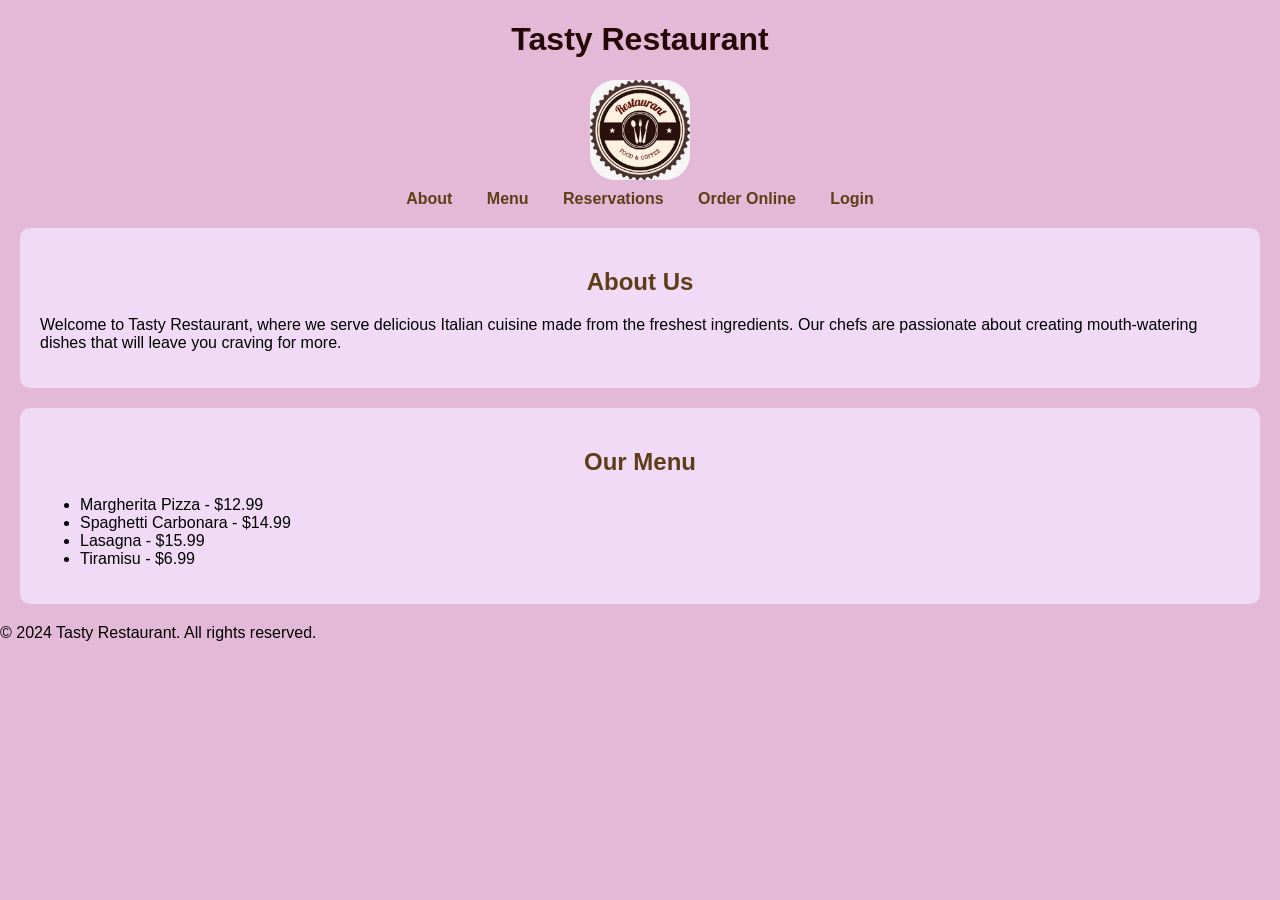
<file: index.html>
<!DOCTYPE html>
<html lang="en">
<head>
    <meta charset="UTF-8">
    <meta name="viewport" content="width=device-width, initial-scale=1.0">
    <title>Little lemmon</title>
    <meta charset="UTF-8">
    <meta name="viewport" content="width=device-width, initial-scale=1.0">
    <meta http-equiv="X-UA-Compatible" content="ie=edge">
    <meta name ='title' content="Little lemon restaurant">
    <meta name ='description' content ="This is little lemon restaurant webpage">
    <meta name ='keywords' content="restaurant,food,italian food">
    <meta name ='language' content="English">
    <meta name ='author' content="Nagarjun">
    <meta name ='robots' content="index, follow">
    <title>Little lemon restaurant</title>
    <!-- OG tags-->
     <meta property ='og:title' content="Little lemon restaurant">
    <meta property ='og:description' content="this is little lemon restaurant webpage">
    <meta property ='og:type' content="website">
    <meta property ='og:image' content="littlelemoncoursera/logo.jpg">
    <!-- favicon tags-->
    <link rel="icon" type="image/png" href="littlelemoncoursera/logo.jpg">

    <link rel="stylesheet" href="style.css">
</head>
<body>
    <header>
        <h1 align="center">Tasty Restaurant</h1>
        <img src="logo.jpg" alt="logoimage" width="100" height="100" id="indexlogo">
        <nav id="indexnav">
            <a href="#about">About</a>
            <a href="#menu">Menu</a>
            <a href="reservation.html" target="_blank">Reservations</a>
            <a href="order-online.html" target="_blank">Order Online</a>
            <a href="login.html" target="_blank">Login</a>
        </nav>
    </header>
    <main>
        <section id="about">
            <h2>About Us</h2>
            <p>Welcome to Tasty Restaurant, where we serve delicious Italian cuisine made from the freshest ingredients. Our chefs are passionate about creating mouth-watering dishes that will leave you craving for more.</p>
        </section>
        <section id="menu">
            <h2>Our Menu</h2>
            <ul>
                <li>Margherita Pizza - $12.99</li>
                <li>Spaghetti Carbonara - $14.99</li>
                <li>Lasagna - $15.99</li>
                <li>Tiramisu - $6.99</li>
            </ul>
        </section>
    </main>
    <style>
        input:focus:invalid {
            border: 2px solid rgb(237, 10, 10);
        }
    </style>
    <footer>
        <p>&copy; 2024 Tasty Restaurant. All rights reserved.</p>
    
</body>
</html>
</file>
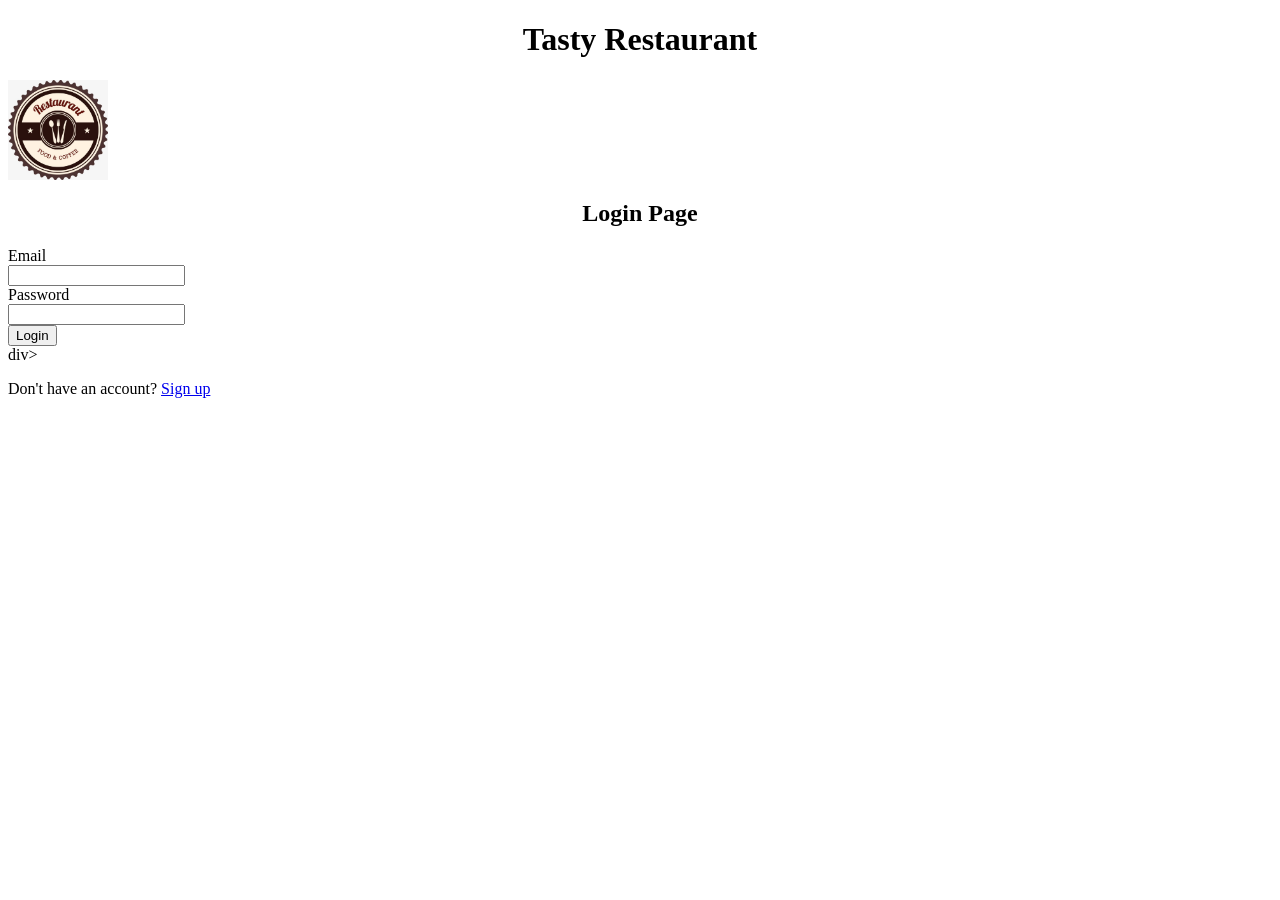
<file: login.html>
<!DOCTYPE html>
<html lang="en">
<head>
    <meta charset="UTF-8">
    <meta name="viewport" content="width=device-width, initial-scale=1.0">
    <title>Login Page</title>
    <meta charset="UTF-8">
    <meta name="viewport" content="width=device-width, initial-scale=1.0">
    <meta http-equiv="X-UA-Compatible" content="ie=edge">
    <meta name ='title' content="Little lemon restaurant Login Page">
    <meta name ='description' content ="This is little lemon restaurant login page">
    <meta name ='keywords' content="restaurant,food,italian food ,login">
    <meta name ='language' content="English">
    <meta name ='author' content="Nagarjun">
    <meta name ='robots' content="index, follow">
    <title>Little lemon restaurant Login Page</title>
</head>
<body>
    <header>
        <h1 align="center">Tasty Restaurant</h1>
        <img src="logo.jpg" alt="logoimage" width="100" height="100" align="center">
    </header>
    <main>
        <h2 align="center">Login Page</h2>
        <form method="post">
            <div>
                <label for="useremail">Email</label><br>                    
                <input type="email" id="useremail" name="useremail" required>
            </div>
            <div>
                <label for="userpassword">Password</label><br> 
                <input type="password" id="userpassword" name="userpassword" required minlength="5" maxlength="15">
            </div>
            <div>
                <button type="submit">Login</button>
            </div>
            div>
                <p>Don't have an account? <a href="signup.html" target="_blank">Sign up</a></p>
            </div>

    </main>
    <footer>

    </footer>
</body>
</html>
</file>
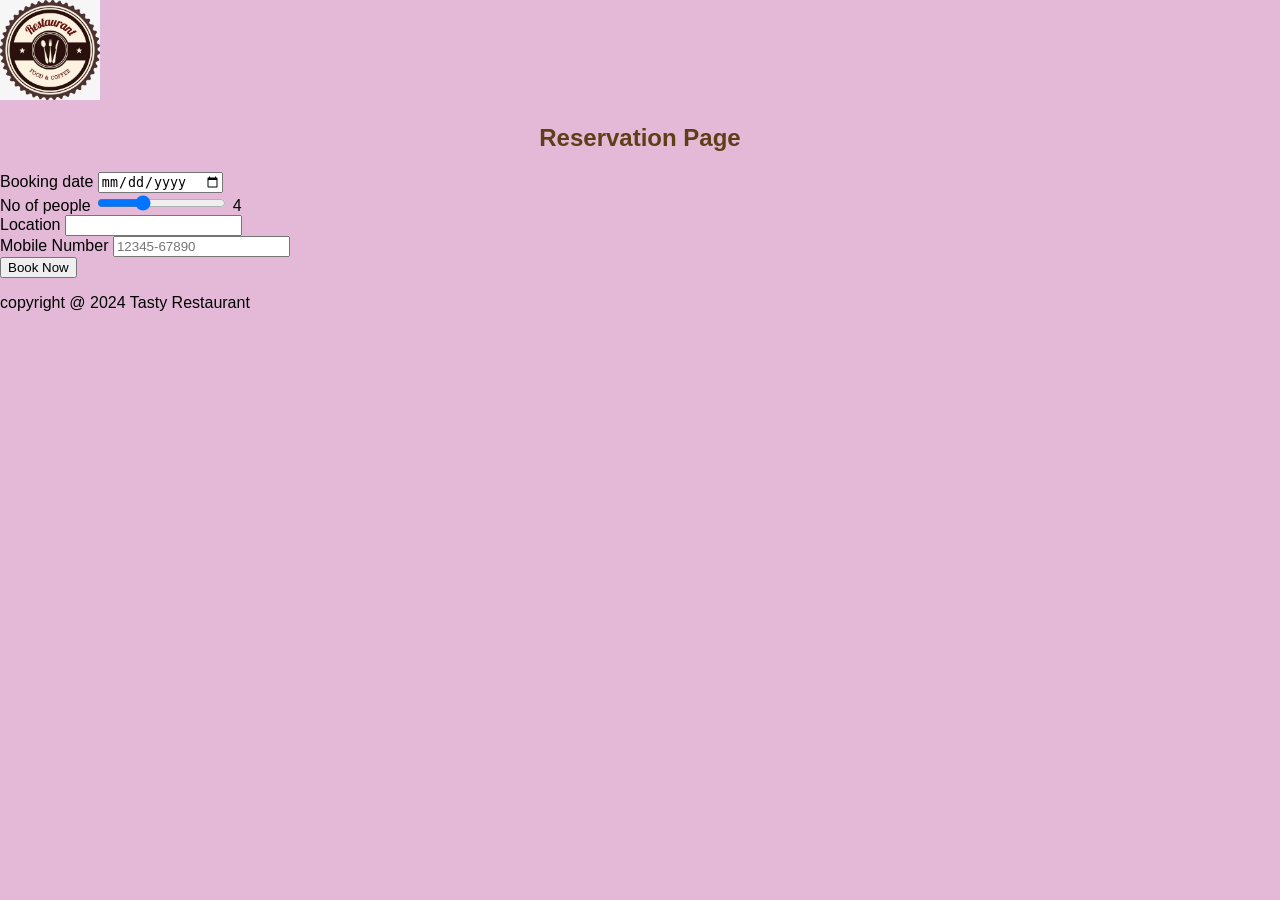
<file: reservation.html>
<!DOCTYPE html>
<html lang="en">
<head>
    <meta charset="UTF-8">
    <meta name="viewport" content="width=device-width, initial-scale=1.0">
    <title>Reservations</title>
    <link rel="stylesheet" href="style.css">
</head>
<body>
    <header>
        <img src="logo.jpg" alt="imgelogo" width="100" height="100" class="center">
    </header>
    <main>
        <h2 align="center">Reservation Page</h2>
        <form method="post">
            <div>
                <label for="Booking_date">Booking date</label>
                <input type="date" id="Booking_date" name="Booking_date" required>
            </div>
            <div>
                <label for="Booking_people">No of people</label>
                <input type="range" id="Booking_people" name="Booking_people" min="1" max="10" value="4" oninput="this.nextElementSibling.value = this.value">
                <output>4</output>
            </div>
            <div>
                <label for="locations">Location</label>
                <input id="Booking_location" for="Booking_location" list="locations">
                <datalist id="locations">
                    <option value="Chennai">Chennai</option>
                    <option value="Bangalore">Bangalore</option>
                    <option value="Hyderabad">Hyderabad</option>
                </datalist>
            </div>
            <div>
                <label for="Phonenumber">Mobile Number</label>
                <input type="tel" id="Phonenumber" name="Phonenumber" pattern="^\d{5}-\d{5}$" placeholder="12345-67890" required>
            </div>
            <button type="submit">Book Now</button>
            
        </form>
    </main>
    <footer>
        <p>copyright @ 2024 Tasty Restaurant</p>
    </footer>
</body>
</html>
</file>
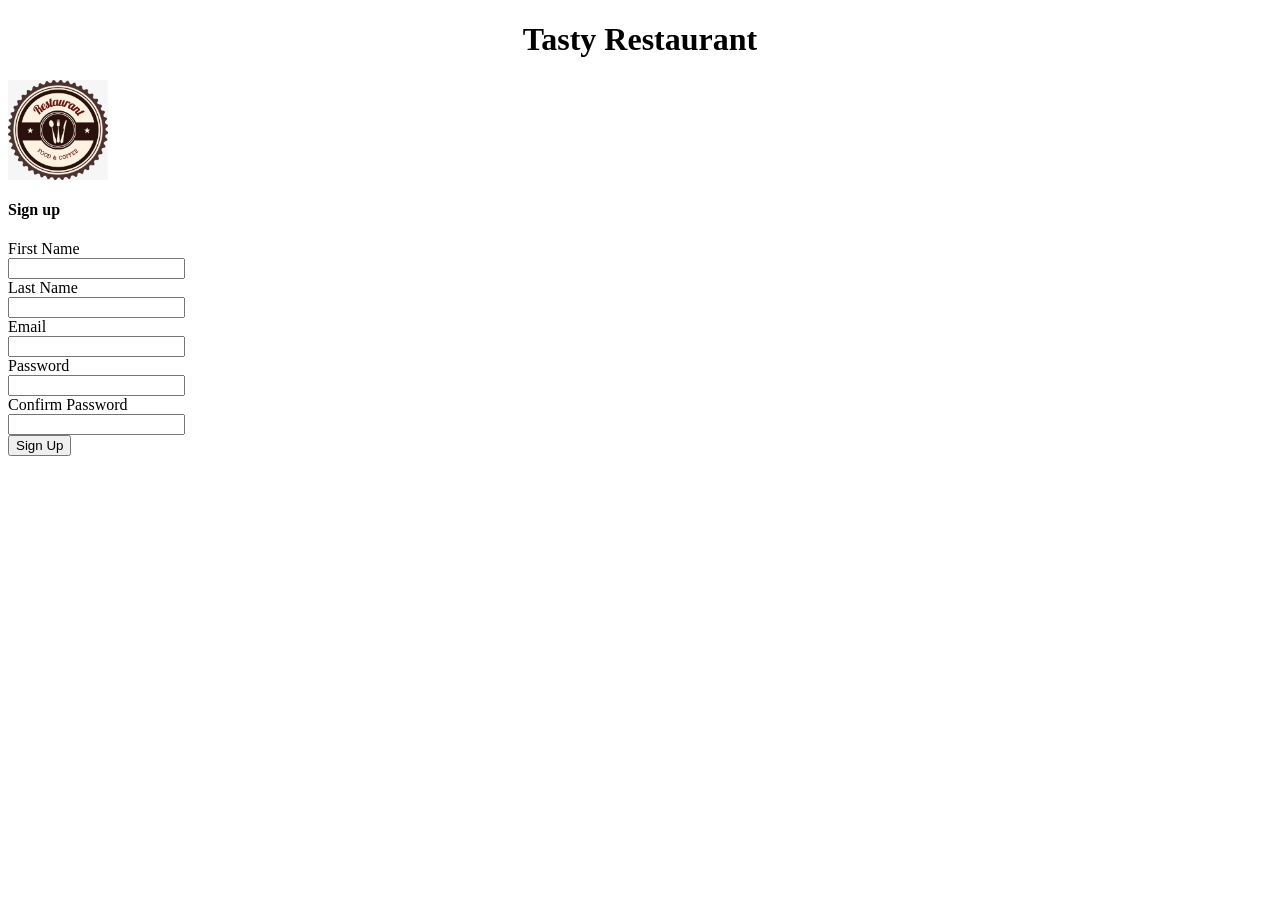
<file: signup.html>
<!DOCTYPE html>
<html lang="en">
<head>
    <meta charset="UTF-8">
    <meta name="viewport" content="width=device-width, initial-scale=1.0">
    <title>signup</title>
</head>
<body>
    <header>
        <h1 align="center">Tasty Restaurant</h1>
        <img src="logo.jpg" alt="logoimage" width="100" height="100" align="center">
    </header>
    <main>
        <h4>Sign up</h4>
        <form method="post">
            <div>
                <label for="Userfname">First Name</label><br>
                <input type="text" id="Userfname" name="Userfname" required>
            </div>
            <div>
                <label for="Userlname">Last Name</label><br>    
                <input type="text" id="Userlname" name="Userlname">
            </div>
            <div>
                <label for="useremail">Email</label><br>                    
                <input type="email" id="useremail" name="useremail" required>
            </div>
            <div>
                <label for="userpassword">Password</label><br> 
                <input type="password" id="userpassword" name="userpassword" required minlength="5" maxlength="15">
            </div>
            <div>
                <label for="userconfirmpassword">Confirm Password</label><br>
                <input type="password" id="userconfirmpassword" name="userconfirmpassword" required minlength="5" maxlength="15">
            </div>
            <div>
                <button type="submit">Sign Up</button>
            </div>
        </form>
    </main>
    
</body>
</html>
</file>
<file: style.css>
*{
    box-sizing: border-box;
}

#indexlogo {
    display: block;
    margin-left: auto;
    margin-right: auto;
    border-radius: 25px;
}

#indexnav {
    text-align: center;
    margin-top: 10px;
    margin-bottom: 10px;
}

#indexnav a {
    margin: 0 15px;
    text-decoration: none;
    color: rgb(93, 62, 23);
    font-weight: bold;
}
#indexnav a:hover {
    color: rgb(14, 194, 14);
}

h1 {
    color: rgb(38, 7, 7);
    font-family:'Franklin Gothic Medium', 'Arial Narrow', Arial, sans-serif;

}

body {
    font-family: Arial, sans-serif;
    margin: auto;
    padding: auto;
    background-color: rgb(227, 185, 215);
    background-size: auto;;
    background-repeat: no-repeat;
    backdrop-filter: blur(px);
}

#about, #menu {
    padding: 20px;
    margin: 20px;
    background-color: rgb(240, 218, 245);
    border-radius: 10px;
}

h2 {
    color: rgb(93, 62, 23);
    font-family:'Franklin Gothic Medium', 'Arial Narrow', Arial, sans-serif;
    text-align: center;
}

#about:hover {
    background-image: url(Img/1.jpeg);
    color: rgb(49, 233, 17);
    font-weight: 100;
    
}

#menu:hover{
    background-image: url(Img/4.jpeg);
    color: chartreuse;
}
</file>
